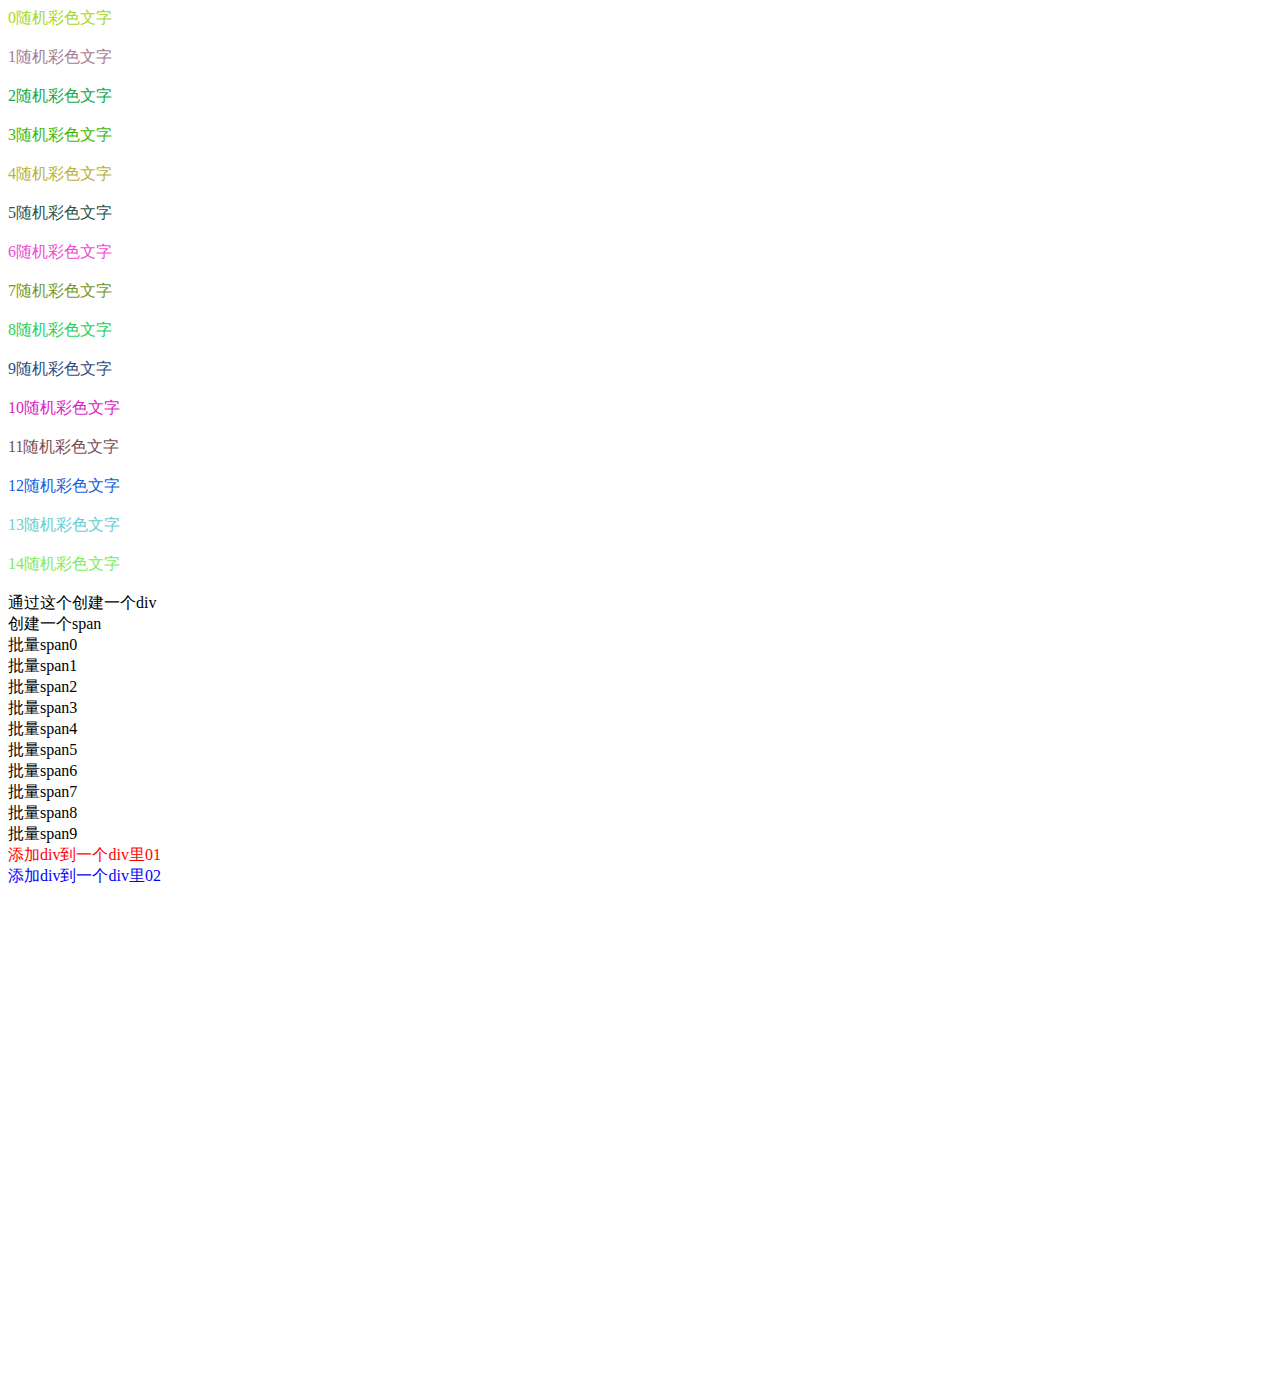
<file: index.html>
<!doctype html>
<html>
<head>
  <meta charset="UTF-8">
  <meta name="viewport" content="width=device-width" />
  <title>index</title>
  
  <script src="script.js"></script>
  <script src="exec.js"></script>
  <style rel="stylesheet" href="style.css" />
</head>
<body>


 
  

</body>
</html>
</file>
